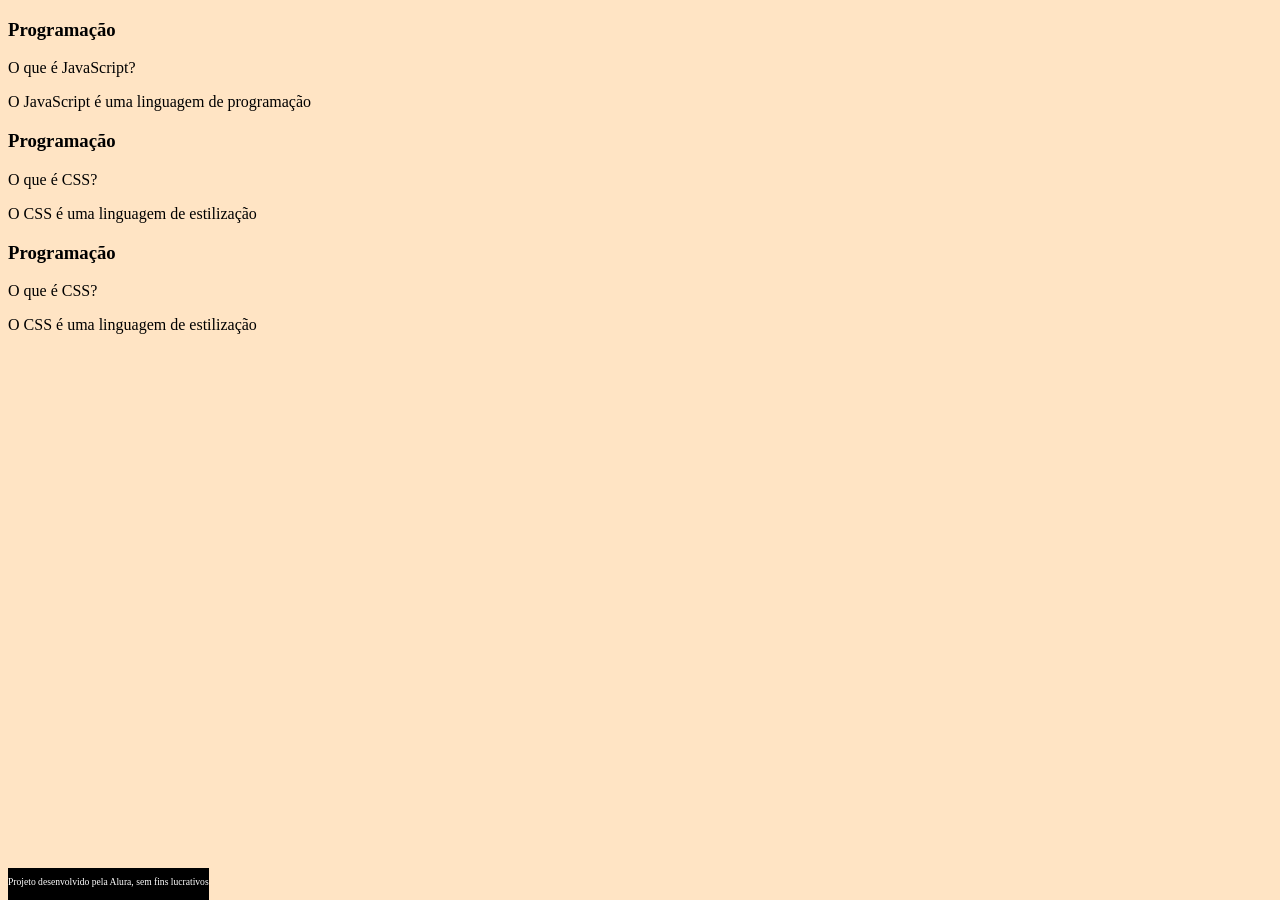
<file: index.html>
<!DOCTYPE html>
<html lang="pt-br">
<head>
    <meta charset="UTF-8">
    <meta name="viewport" content="width=device-width, initial-scale=1.0">
    <link rel="stylesheet" href="assets/style.css">
    <title>Flashcard</title>
</head>
<body>
    <main>
        <section id="container">
            <article class="cartao">
                <div class="cartao__conteudo">
                    <h3>Programação</h3>
                    <div class="cartao__conteudo__pergunta">
                        <p>O que é JavaScript?</p>
                    </div>
                    <div class="cartao__conteudo__resposta">
                        <p>O JavaScript é uma linguagem de programação</p>
                    </div>
                </div>
            </article>
            <article class="cartao">
                <div class="cartao__conteudo">
                    <h3>Programação</h3>
                    <div class="cartao__conteudo__pergunta">
                        <p>O que é CSS?</p>
                    </div>
                    <div class="cartao__conteudo__resposta">
                    <p>O CSS é uma linguagem de estilização</p>
                    </div>
                </div>
            </article>
            <article class="cartao">
                <div class="cartao__conteudo">
                    <h3>Programação</h3>
                    <div class="cartao__conteudo__pergunta">
                        <p>O que é CSS?</p>
                    </div>
                    <div class="cartao__conteudo__resposta">
                    <p>O CSS é uma linguagem de estilização</p>
                    </div>
                </div>
            </article>
        </section>
    </main>
    <footer>
        <p>Projeto desenvolvido pela Alura, sem fins lucrativos</p>
    </footer>
</body>
</html>
</file>
<file: assets/style.css>
body{
    background-color: bisque;
    font-family: ;
}

footer {
    background-color: black;
    color: white;
    position: fixed;
    bottom: 0;
    width: 100;
    height: 2rem;
}

footer p {
    text-align: center;
    font-size: 0.6rem;
    margin-top: 0.5rem;
}
</file>
